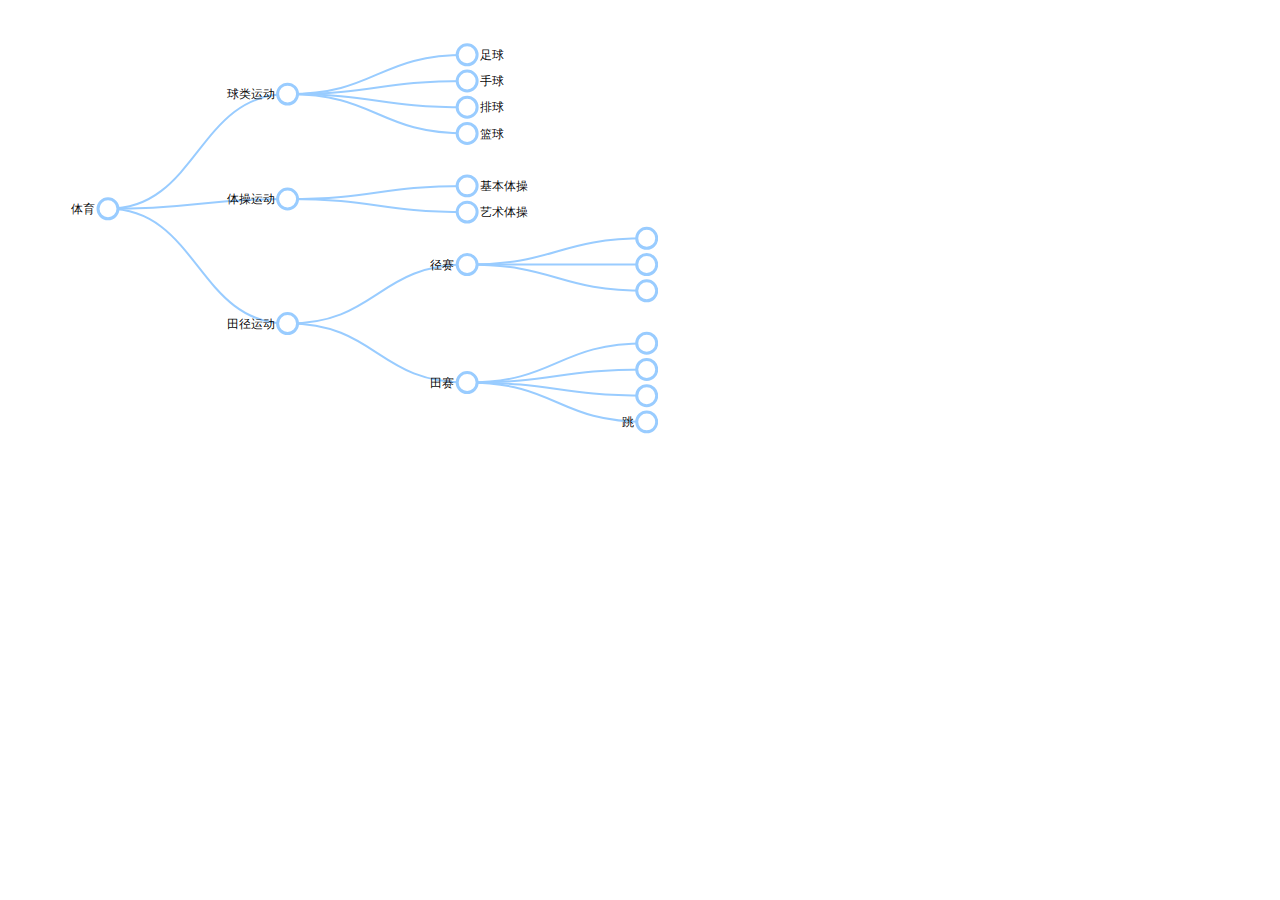
<file: tree/0/index.html>
<DOCTYPE html>
    <html lang="en">

    <head>
        <meta charset="utf-8">
        <meta name="viewport" content="width=device-width, initial-scale=1">
        <title>Tree</title>
        <link href="tree.css" rel="stylesheet" />
    </head>

    <body>
        <div class='content'></div>
        <script src="../../jquery.min.js"></script>
        <script src="../../d3.min.js"></script>
        <script src='data.js'></script>
        <script src='tree.js'></script>
    </body>

    </html>
</file>
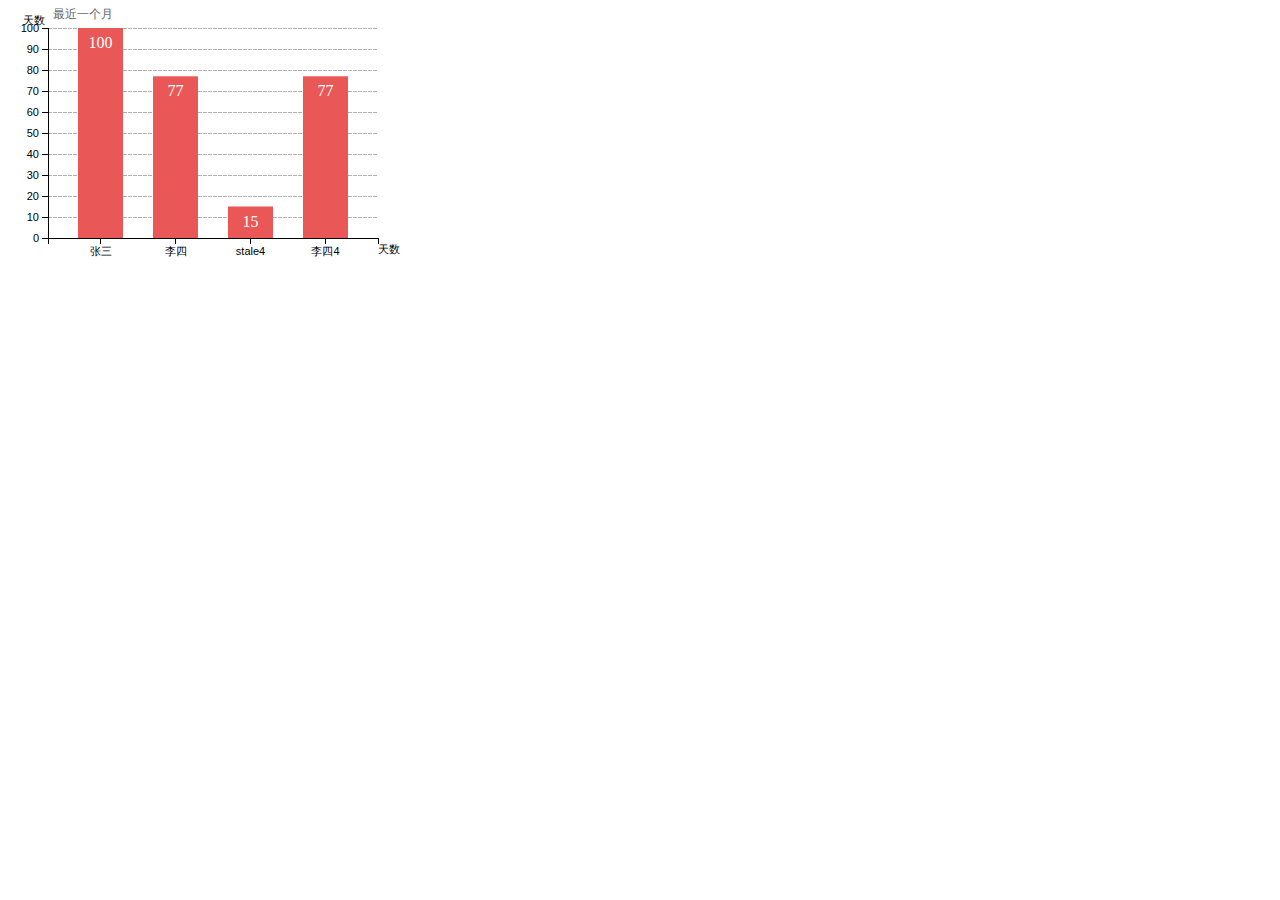
<file: barChart/0/hbarChart.html>
<html>

<head>
    <meta charset="utf-8">
    <meta name="viewport" content="width=device-width, initial-scale=1">
    <title>垂直柱形图</title>
    <link href="hbar.css" rel="stylesheet" />
</head>

<body>
    <script src="../../jquery.min.js"></script>
    <script src="../../d3.min.js"></script>
    <script src='data.js'></script>
    <script src='hbar.js'></script>
</body>

</html>
</file>
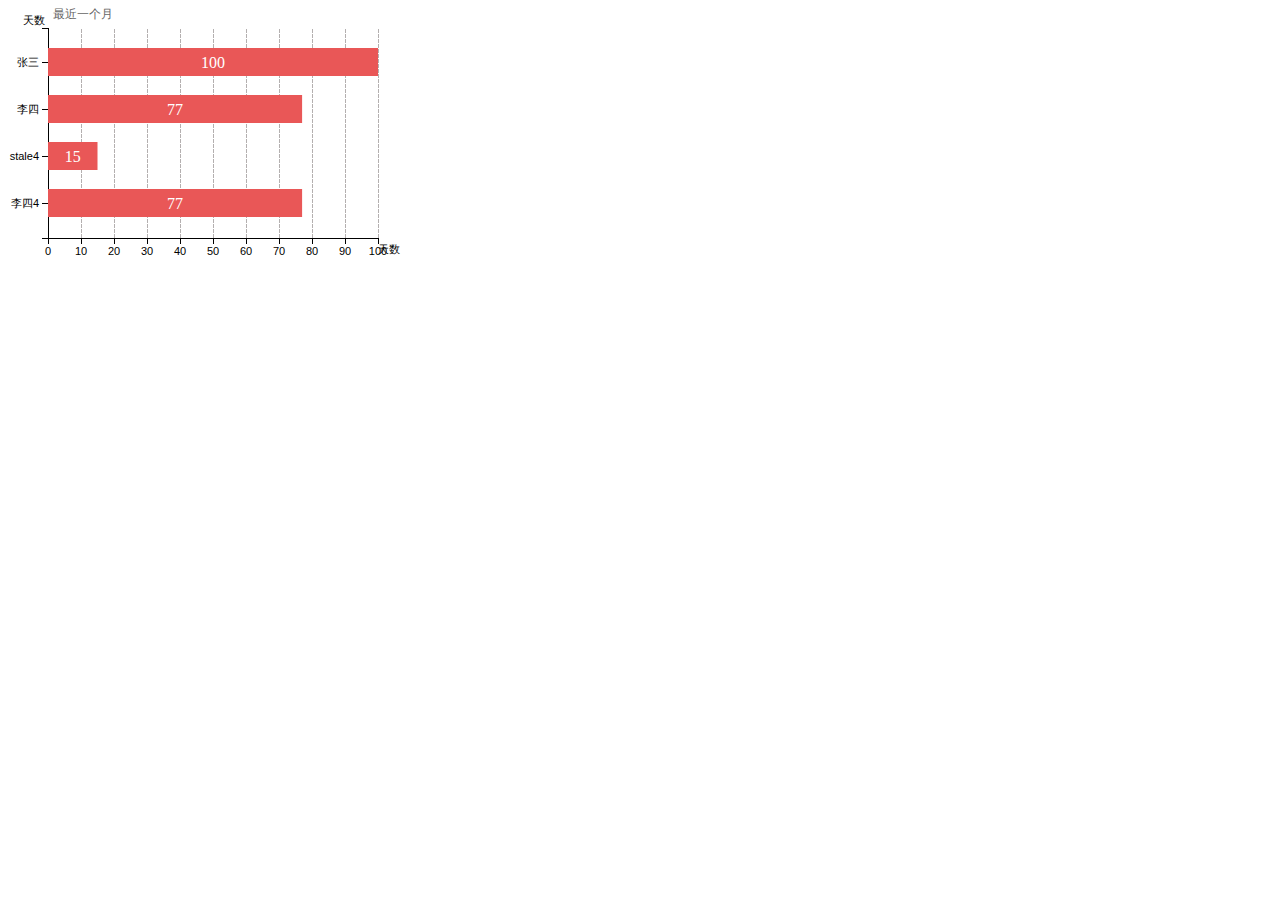
<file: barChart/1/vbarChart.html>
<html>

<head>
    <meta charset="utf-8">
    <meta name="viewport" content="width=device-width, initial-scale=1">
    <title>水平柱形图</title>
    <link href="vbar.css" rel="stylesheet" />
</head>

<body>
    <script src="../../jquery.min.js"></script>
    <script src="../../d3.min.js"></script>
    <script src='data.js'></script>
    <script src='vbar.js'></script>
</body>

</html>
</file>
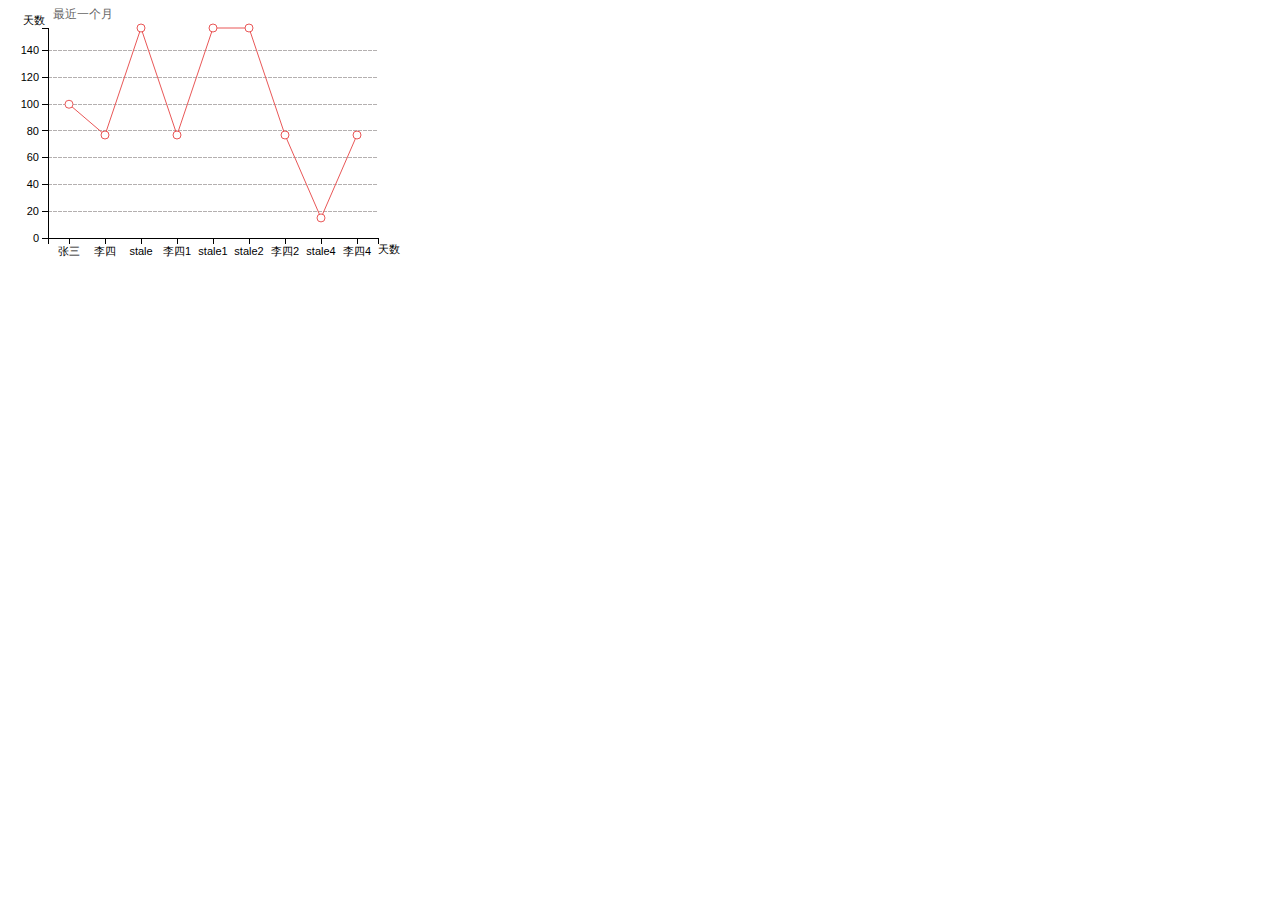
<file: lineChart/0/lineChart.html>
<html>

<head>
    <meta charset="utf-8">
    <meta name="viewport" content="width=device-width, initial-scale=1">
    <title>折线图</title>
    <link href="line.css" rel="stylesheet" />
</head>

<body>
    <script src="../../jquery.min.js"></script>
    <script src="../../d3.min.js"></script>
    <script src='data.js'></script>
    <script src='line.js'></script>
</body>

</html>
</file>
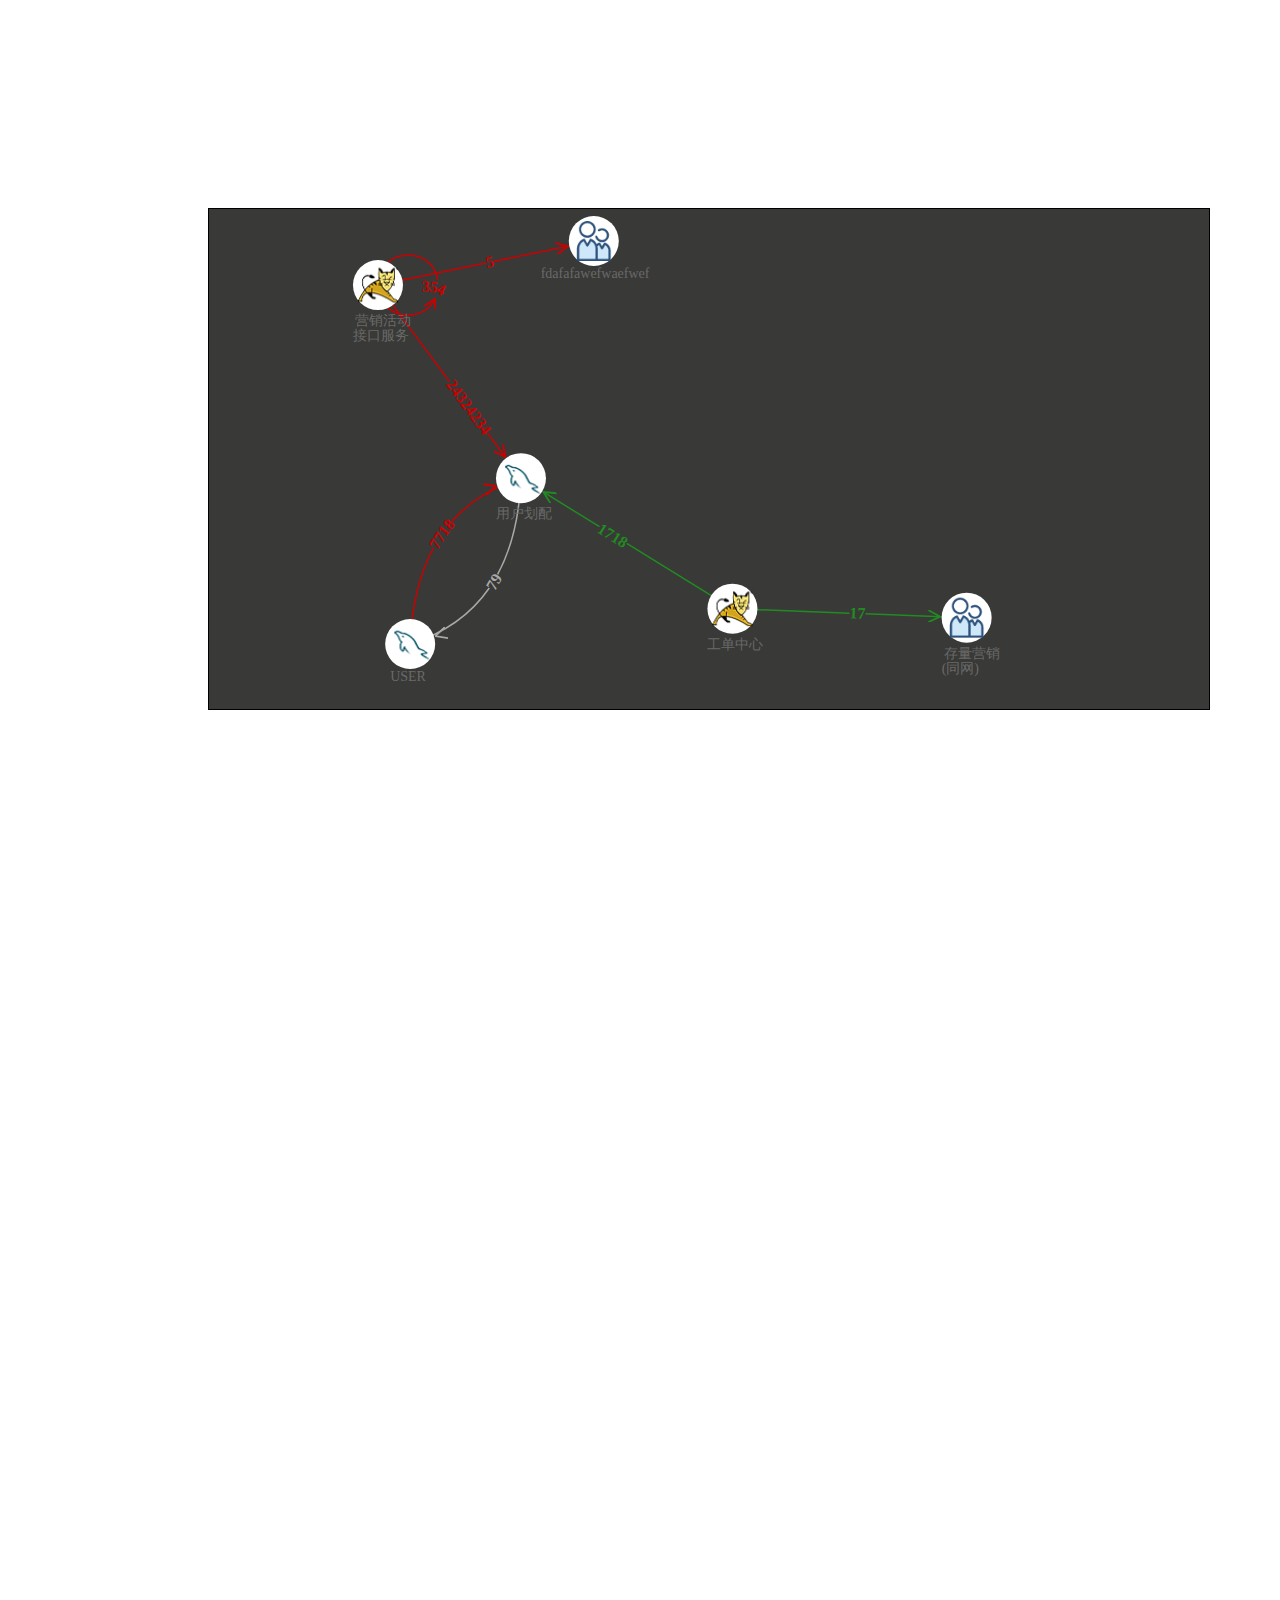
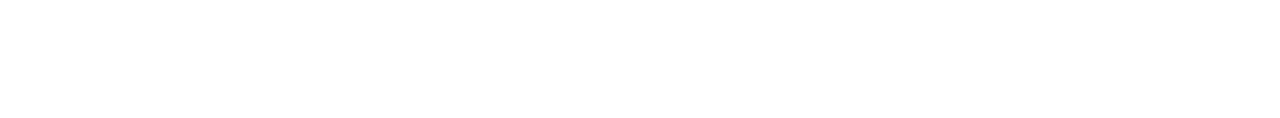
<file: relation/0/blogic.html>
<!DOCTYPE html>
<html lang="en">

<head>
    <meta charset="utf-8">
    <meta name="viewport" content="width=device-width, initial-scale=1">
    <title>关系依赖图</title>
    <link rel="stylesheet" href="http://cdn.static.runoob.com/libs/bootstrap/3.3.7/css/bootstrap.min.css">
</head>

<body>
    <div class="blank" style="height:200px"></div>
    <div style="height: 500px;background: #fbfbfb; border: 1px solid; width:1000px;margin-left:200px;background: rgba(7,7,5,0.8);" id="canvas"></div>
    <div class="blank" style="height:1000px"></div>
    <script src='../../jquery.min.js'></script>
    <script type="text/javascript" src="../../d3.min.js"></script>
    <script type="text/javascript" src="blogic.js"></script>
    <script type="text/javascript" src="data-blogic.js"></script>
    <script src="http://cdn.static.runoob.com/libs/bootstrap/3.3.7/js/bootstrap.min.js"></script>
    <script>
        var object1={
            lineColor:"#A9A9A9",
            lineColor1:"#CC0000",
            lineColor2:"#228B22",
            clickColor:"#0099CC",
            textColor:"#696969"
        };
        $(function(){
            $.qunee("#canvas", data,object1);//object1参数可不传，将使用默认值
        })
        var resizeQunee=function(){
            if(data.nodes.length>0){
                $.qunee("#canvas",data,object1, false);
            };
        }
        //如果画布的父类大小随窗口变化自适应需要重新绘图，防止连续变化窗口大小时进行多次数据请求和绘图
        var debounce = function(idle, action){
            var last
            return function(){
                var ctx = this, args = arguments
                clearTimeout(last)
                last = setTimeout(function(){
                    action.apply(ctx, args)
                }, idle)
            }
        }
        var oneQunee=debounce(250,resizeQunee);
        $(window).resize(function(){
            oneQunee();
        });
    </script>
</body>

</html>
</file>
<file: tree/0/tree.css>
#vid-container {
      width:100%;
      height:100%;
      width: 820px; 
      height: 461.25px; 
      float: none; 
      clear: both; 
      margin: 2px auto;
   }

    svg {
     border-radius:3px;
    }    
    .node {
        cursor: pointer;
    }

    .node circle {
      fill: #fff;
      stroke: #99ccff;;
      stroke-width: 3px;
    }

    .node text {
      font: 12px sans-serif;
    }

    .link {
      fill: none;
      stroke: #99ccff;
      stroke-width: 2px;
    }

.hyper {
    color: red;
    text-decoration: underline;
}

.hyper:hover {
    color:yellow;
    text-decoration: none;
}   
.selected {
  font-weight:bold;
}
.not-selected {
  font-weight:normtal;
}
</file>
<file: barChart/0/hbar.css>
.axis path,
.axis line {
    fill: none;
    stroke: black;
    shape-rendering: crispEdges;
}

.axis text {
    font-family: sans-serif;
    font-size: 11px;
}

.MyText {
    fill: white;
    text-anchor: middle;
    /*  font-size: 11px; */
}

.inner_line path,
.inner_line line {
    fill: none;
    stroke: #B4B0B0;
    shape-rendering: crispEdges;
    stroke-dasharray: 4 1;
}

.tooltip {
    background: #eee;
    box-shadow: 0 0 5px #999999;
    color: #333;
    font-size: 12px;
    padding: 10px;
    position: absolute;
    text-align: center;
    z-index: 10;
    display: block;
    opacity: 0;
}

.subTitle {
    font-size: 12px;
    text-anchor: middle;
    fill: #666
}
</file>
<file: barChart/1/vbar.css>
.axis path,
.axis line {
    fill: none;
    stroke: black;
    shape-rendering: crispEdges;
}

.axis text {
    font-family: sans-serif;
    font-size: 11px;
}

.MyText {
    fill: white;
    text-anchor: middle;
    /*  font-size: 11px; */
}

.inner_line path,
.inner_line line {
    fill: none;
    stroke: #B4B0B0;
    shape-rendering: crispEdges;
    stroke-dasharray: 4 1;
}

.tooltip {
    background: #eee;
    box-shadow: 0 0 5px #999999;
    color: #333;
    font-size: 12px;
    padding: 10px;
    position: absolute;
    text-align: center;
    z-index: 10;
    display: block;
    opacity: 0;
}

.subTitle {
    font-size: 12px;
    text-anchor: middle;
    fill: #666
}
</file>
<file: lineChart/0/line.css>
.axis path,
.axis line {
    fill: none;
    stroke: black;
    shape-rendering: crispEdges;
}

.axis text {
    font-family: sans-serif;
    font-size: 11px;
}

.MyText {
    fill: white;
    text-anchor: middle;
    /*  font-size: 11px; */
}

.inner_line path,
.inner_line line {
    fill: none;
    stroke: #B4B0B0;
    shape-rendering: crispEdges;
    stroke-dasharray: 4 1;
}

.tooltip {
    background: #eee;
    box-shadow: 0 0 5px #999999;
    color: #333;
    font-size: 12px;
    padding: 10px;
    position: absolute;
    text-align: center;
    z-index: 10;
    display: block;
    opacity: 0;
}

.subTitle {
    font-size: 12px;
    text-anchor: middle;
    fill: #666
}

.line {
    fill: none;
    stroke: #E95757;
    stroke-width: 1;
    /* shape-rendering: crispEdges; */
}
</file>
